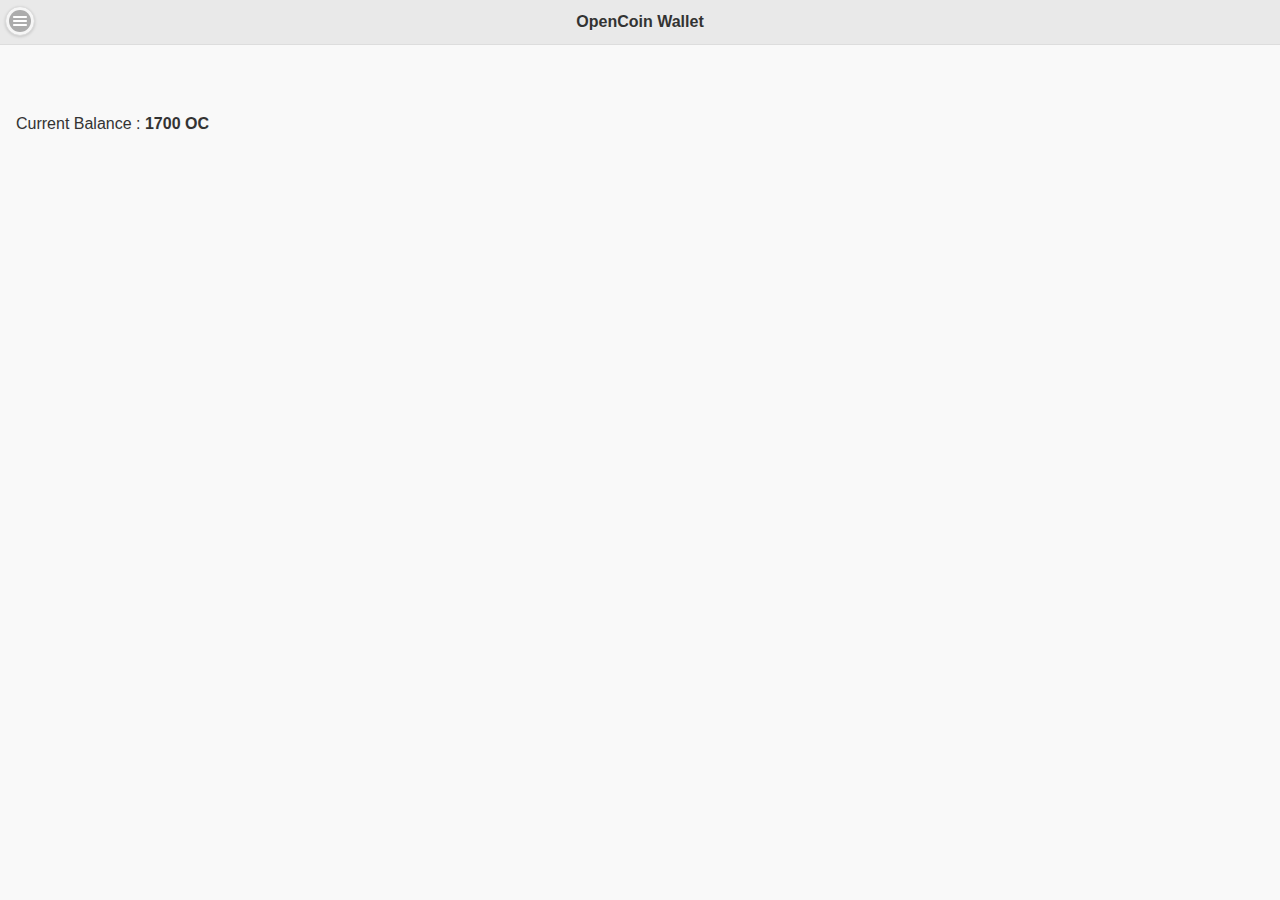
<file: index.html>
<!DOCTYPE html>
<html>
  <head>
    <meta charset="utf-8">
    <meta name="viewport" content="width=device-width, initial-scale=1">
    <title>OpenCoin Interactive Mockups</title>
    <link rel="shortcut icon" href="favicon.ico">
    <link rel="stylesheet" href="css/themes/default/jquery.mobile-1.4.5.min.css">
    <link rel="stylesheet" href="css/customize.css">
    <link rel="stylesheet" href="http://fonts.googleapis.com/css?family=Open+Sans:300,400,700">
    <script src="js/jquery.js"></script>
    <script src="js/jquery.mobile-1.4.5.min.js"></script>

    <!-- <link rel="stylesheet" href="http://code.jquery.com/mobile/1.4.5/jquery.mobile-1.4.5.min.css" />
    <script src="http://code.jquery.com/jquery-1.11.1.min.js"></script>
    <script src="http://code.jquery.com/mobile/1.4.5/jquery.mobile-1.4.5.min.js"></script> -->

    <script>
      $( document ).on( "pagecreate", function() {
        $( "body > [data-role='panel']" ).panel();
        $( "body > [data-role='panel'] [data-role='listview']" ).listview();
      });
      $( document ).one( "pageshow", function() {
  			$( "body > [data-role='header']" ).toolbar();
  		});
  	</script>
  </head>
  <body>
    <div data-role="header" data-position="fixed" data-theme="a">
      <h1>OpenCoin Wallet</h1>
      <a href="#nav-panel" data-icon="bars" data-iconpos="notext">Menu</a>
    </div> <!-- End External Header -->

    <div id="home" class="" data-role="page" data-theme="a" data-add-back-btn="true">
      <div role="main" class="ui-content">
        <div class="ui-field-contain">
            <p>Current Balance : <strong>1700 OC</strong></p>
        </div>
      </div> <!-- End Content -->
    </div> <!-- End of HOME page -->

    <div id="receive" class="" data-role="page" data-theme="a" data-add-back-btn="true">
      <div data-role="header" data-position="fixed" data-theme="a">
        <h2>Receive</h2>
        <a href="#nav-panel" data-icon="bars" data-iconpos="notext">Menu</a>
      </div> <!-- End Internal Header -->
      <div role="main" class="ui-content">
        <label for="textarea"><strong>Enter Transaction ID</strong>:</label>
        <textarea cols="40" rows="8" name="textarea" id="textarea"></textarea>
        <hr/>
        <p class="" style="text-align:center">OR</p>
        <button class="ui-btn">Scan QR Code</button>
      </div> <!-- End Content -->
    </div> <!-- End of RECEIVE page -->

    <div id="pay" class="" data-role="page" data-theme="a" data-add-back-btn="true">
      <div data-role="header" data-position="fixed" data-theme="a">
        <h2>Pay</h2>
        <a href="#nav-panel" data-icon="bars" data-iconpos="notext">Menu</a>
      </div> <!-- End Internal Header -->
      <div role="main" class="ui-content">
        <label for="basic1">Amount:</label>
  				<input type="text" name="amount" id="basic1" value="" />
      		<label for="select-choice-0" class="select">Currency:</label>
      		<select name="select-choice-0" id="select-choice-0">
      		   <option value="standard">Euro</option>
      		   <option value="rush">USD</option>
      		   <option value="express">Baachbucks</option>
      		   <option value="overnight">Charma</option>
      		</select>
      		<label for="basic1">Reference:</label>
      		<input type="text" name="reference" id="basic1" value="" />
      		<fieldset data-role="controlgroup" data-type="horizontal" >
      			<legend>Send via:</legend>
      		     	<input type="radio" name="radio-choice" id="radio-choice-1" value="choice-1" checked="checked" />
      		     	<label for="radio-choice-1">Internet</label>

      		     	<input type="radio" name="radio-choice" id="radio-choice-2" value="choice-2"  />
      		     	<label for="radio-choice-2">Bluetooth</label>

      		     	<input type="radio" name="radio-choice" id="radio-choice-3" value="choice-3"  />
      		     	<label for="radio-choice-3">Copy'n'paste</label>
      		</fieldset>
      		<a href="#" data-role="button" data-icon="star">Pay</a>
      </div> <!-- End Content -->
    </div> <!-- End of PAY page -->

    <div id="exchange" class="" data-role="page" data-theme="a" data-add-back-btn="true">
      <div data-role="header" data-position="fixed" data-theme="a">
        <h2>Exchange</h2>
        <a href="#nav-panel" data-icon="bars" data-iconpos="notext">Menu</a>
      </div> <!-- End Internal Header -->
      <div role="main" class="ui-content">
        <p>Current Balance : <strong>1700 OC</strong></p>
        <button class="ui-btn">Exchange for Bitcoins</button>
        <hr/>
        <h4>Exchange Rate</h4>
        <p>1 OC ~ 15 mBTC</p>
      </div> <!-- End Content -->
    </div> <!-- End of EXCHANGE page -->

    <div id="transactions" class="" data-role="page" data-theme="a" data-add-back-btn="true">
      <div data-role="header" data-position="fixed" data-theme="a">
        <h2>Trasactions</h2>
        <a href="#nav-panel" data-icon="bars" data-iconpos="notext">Menu</a>
      </div> <!-- End Internal Header -->
      <div role="main" class="ui-content">
        <h3>Pending</h3>
        <table data-role="table" id="pending-transactions-table" data-mode="" class=" movie-list ui-responsive">
         <thead>
           <tr>
             <th data-priority="1">Name</th>
             <th data-priority="2">Amount</th>
           </tr>
         </thead>
         <tbody>
             <tr>
               <th>Milan</th>
               <th>100 OC</th>
             </tr>
             <tr>
               <th>Jan</th>
               <th>100 OC</th>
             </tr>
          </tbody>
        </table>

        <h3>History</h3>
        <table data-role="table" id="transactions-history-table" data-mode="" class="movie-list ui-responsive">
         <thead>
           <tr>
             <th>Name</th>
             <th>Amount</th>
           </tr>
         </thead>
         <tbody>
             <tr>
               <th>Milan</th>
               <th>100 OC</th>
             </tr>
             <tr>
               <th>Joerg</th>
               <th>100 OC</th>
             </tr>
          </tbody>
        </table>
      </div> <!-- End Content -->
    </div> <!-- End of TRANSACTIONS page -->

    <div id="address_book" class="" data-role="page" data-theme="a" data-add-back-btn="true">
      <div data-role="header" data-position="fixed" data-theme="a">
        <h2>Address Book</h2>
        <a href="#nav-panel" data-icon="bars" data-iconpos="notext">Menu</a>
      </div> <!-- End Internal Header -->
      <div role="main" class="ui-content">
        <table data-role="table" id="address-book-table" data-mode="" class="ui-responsive">
         <thead>
           <tr>
             <th>Name</th>
             <th>Address</th>
             <th>Edit</th>
           </tr>
         </thead>
         <tbody>
             <tr>
               <th>Milan</th>
               <th>xxxxxxxxxxxxxxx</th>
               <td><a href="AddressBookContact.html" class="ui-btn ui-mini ui-corner-all ui-btn-inline ui-icon-edit ui-btn-icon-notext" data-transition="pop">Edit</a></td>
             </tr>
          </tbody>
        </table>
      </div> <!-- End Content -->
      <div data-role="footer">
        <fieldset class="ui-grid-a">
            <div class="ui-block-a"><input type="search" name="address" id="search-address" value="" placeholder="Search Address..."></div>
            <input type="button" value="New Address" data-icon="plus" class="ui-shadow ui-btn ui-corner-all ui-mini" data-theme="a">
        </fieldset>

      </div>
    </div> <!-- End of Address Book page -->

    <div id="settings" class="" data-role="page" data-theme="a" data-add-back-btn="true">
      <div data-role="header" data-position="fixed" data-theme="a">
        <h2>Address Book</h2>
        <a href="#nav-panel" data-icon="bars" data-iconpos="notext">Menu</a>
      </div> <!-- End Internal Header -->

      <div role="main" class="ui-content">
          <div class="ui-field-contain">
              <fieldset data-role="controlgroup" data-type="horizontal">
                  <legend>New Telehash ID :</legend>
                  <button class="ui-mini ui-btn ui-corner-all ui-icon-recycle ui-btn-inline ui-btn-icon-right">One</button>
              </fieldset>
          </div>
          <div class="ui-field-contain">
              <label for="flip-1">Password Protect Wallet :</label>
              <select name="flip-1" id="flip-1" data-role="slider" data-mini="true">
                  <option value="off">Off</option>
                  <option value="on">On</option>
              </select>
          </div>
          <div class="ui-field-contain">
              <label for="select-native-5">Change Currency (CDD) :</label>
              <select name="select-native-5" id="select-native-5" data-mini="true">
                  <option value="small">EUD</option>
                  <option value="medium">USD</option>
                  <option value="large">LKR</option>
              </select>
          </div>
          <div class="ui-field-contain">
              <button type="submit" id="submit-5" class="ui-shadow ui-btn ui-corner-all ui-mini">Change Password</button>
          </div>

          <div class="ui-field-contain">
              <button type="submit" id="submit-5" class="ui-shadow ui-btn ui-corner-all ui-mini">Backup</button>
          </div>
          <div class="ui-field-contain">
              <button type="submit" id="submit-5" class="ui-shadow ui-btn ui-corner-all ui-mini">Restore</button>
          </div>
      </div> <!-- End Content -->
    </div> <!-- End of Settings page -->

    <div data-role="panel" id="nav-panel" data-position="left" data-display="overlay" data-theme="b">
  		<ul data-role="listview">
  			<li data-icon="back"><a href="#" data-rel="close">Close</a></li>
        <li><a href="#home">Home</a></li>
        <li><a href="#receive">Receive</a></li>
        <li><a href="#pay">Pay</a></li>
        <li><a href="#exchange">Exchange</a></li>
        <li><a href="#transactions">Transactions</a></li>
        <li><a href="#address_book">Address Book</a></li>
        <li><a href="#settings">Settings</a></li>
  		</ul>
  	</div> <!-- End Panel -->
  </body>
</html>
</file>
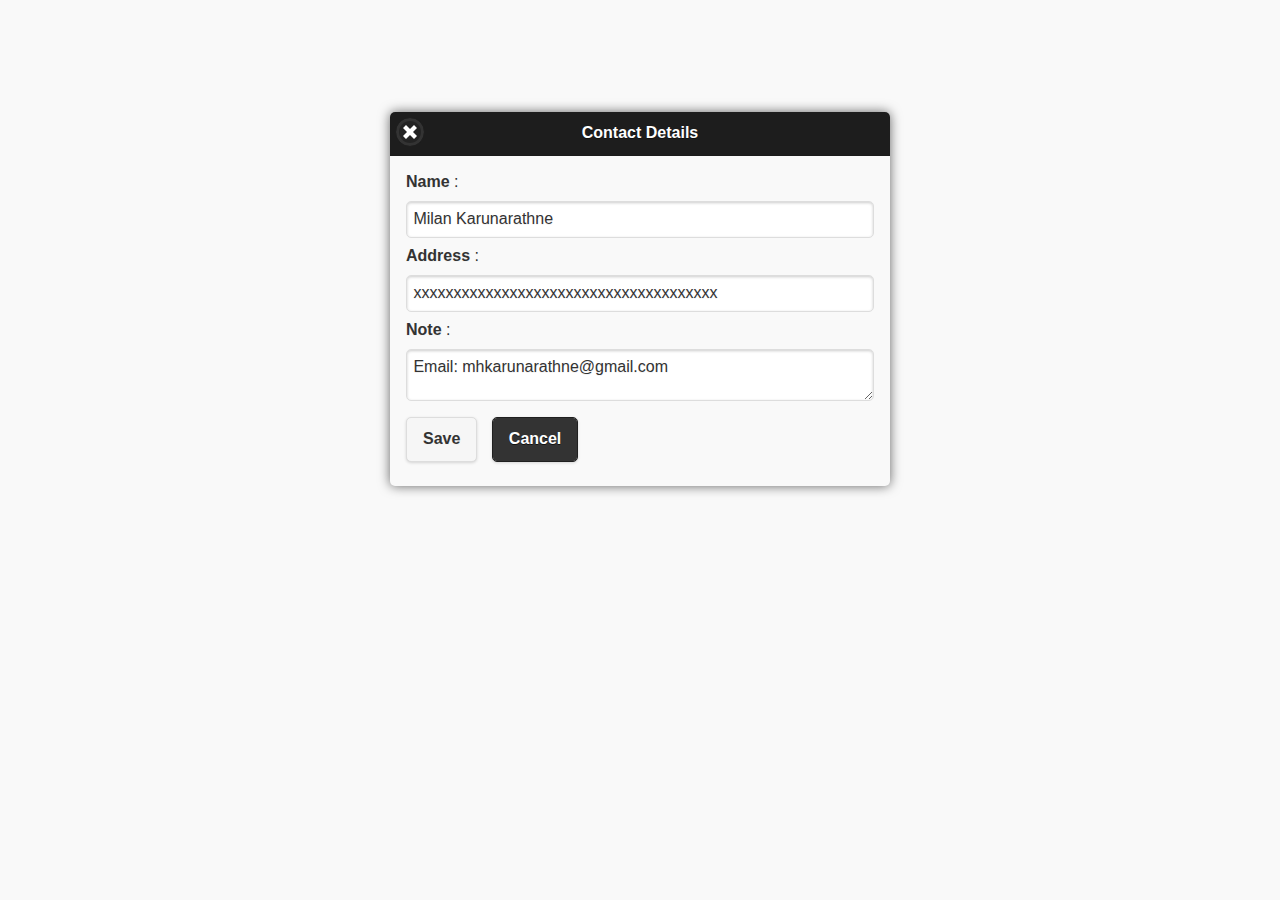
<file: AddressBookContact.html>
<!DOCTYPE html>
<html>
  <head>
    <meta charset="utf-8">
    <meta name="viewport" content="width=device-width, initial-scale=1">
    <title>Address Book Contact</title>
    <link rel="shortcut icon" href="favicon.ico">
    <link rel="stylesheet" href="css/themes/default/jquery.mobile-1.4.5.min.css">
    <link rel="stylesheet" href="http://fonts.googleapis.com/css?family=Open+Sans:300,400,700">
    <script src="js/jquery.js"></script>
    <script src="js/jquery.mobile-1.4.5.min.js"></script>

    <!-- <link rel="stylesheet" href="http://code.jquery.com/mobile/1.4.5/jquery.mobile-1.4.5.min.css" />
    <script src="http://code.jquery.com/jquery-1.11.1.min.js"></script>
    <script src="http://code.jquery.com/mobile/1.4.5/jquery.mobile-1.4.5.min.js"></script> -->

  </head>
  <body>

  <div data-role="page" data-dialog="true">

      <div data-role="header" data-theme="b">
      <h1>Contact Details</h1>
      </div>

      <div role="main" class="ui-content">
        <label for="name-text"><strong>Name</strong> :</label>
        <input type="text" name="text-basic" id="name-text" value="Milan Karunarathne">

        <label for="address-text"><strong>Address</strong> :</label>
        <input type="text" name="text-basic" id="address-text" value="xxxxxxxxxxxxxxxxxxxxxxxxxxxxxxxxxxxxxx">

        <label for="note-textarea"><strong>Note</strong> :</label>
        <textarea cols="40" rows="8" name="textarea" id="note-textarea">Email: mhkarunarathne@gmail.com</textarea>

        <a href="index.html" data-rel="back" class="ui-btn ui-shadow ui-btn-inline ui-corner-all ui-btn-a">Save</a>
        <a href="index.html" data-rel="back" class="ui-btn ui-shadow ui-btn-inline ui-corner-all ui-btn-b">Cancel</a>
      </div>
    </div>

  </body>
</html>
</file>
<file: css/customize.css>
.movie-list thead th,
.movie-list tbody tr:last-child {
  border-bottom: 1px solid #d6d6d6; /* non-RGBA fallback */
  border-bottom: 1px solid rgba(0,0,0,.1);
}
.movie-list tbody th,
.movie-list tbody td {
  border-bottom: 1px solid #e6e6e6; /* non-RGBA fallback  */
  border-bottom: 1px solid rgba(0,0,0,.05);
}
.movie-list tbody tr:last-child th,
.movie-list tbody tr:last-child td {
  border-bottom: 0;
}
.movie-list tbody tr:nth-child(odd) td,
.movie-list tbody tr:nth-child(odd) th {
  background-color: #eeeeee; /* non-RGBA fallback  */
  background-color: rgba(0,0,0,.04);
}
</file>
